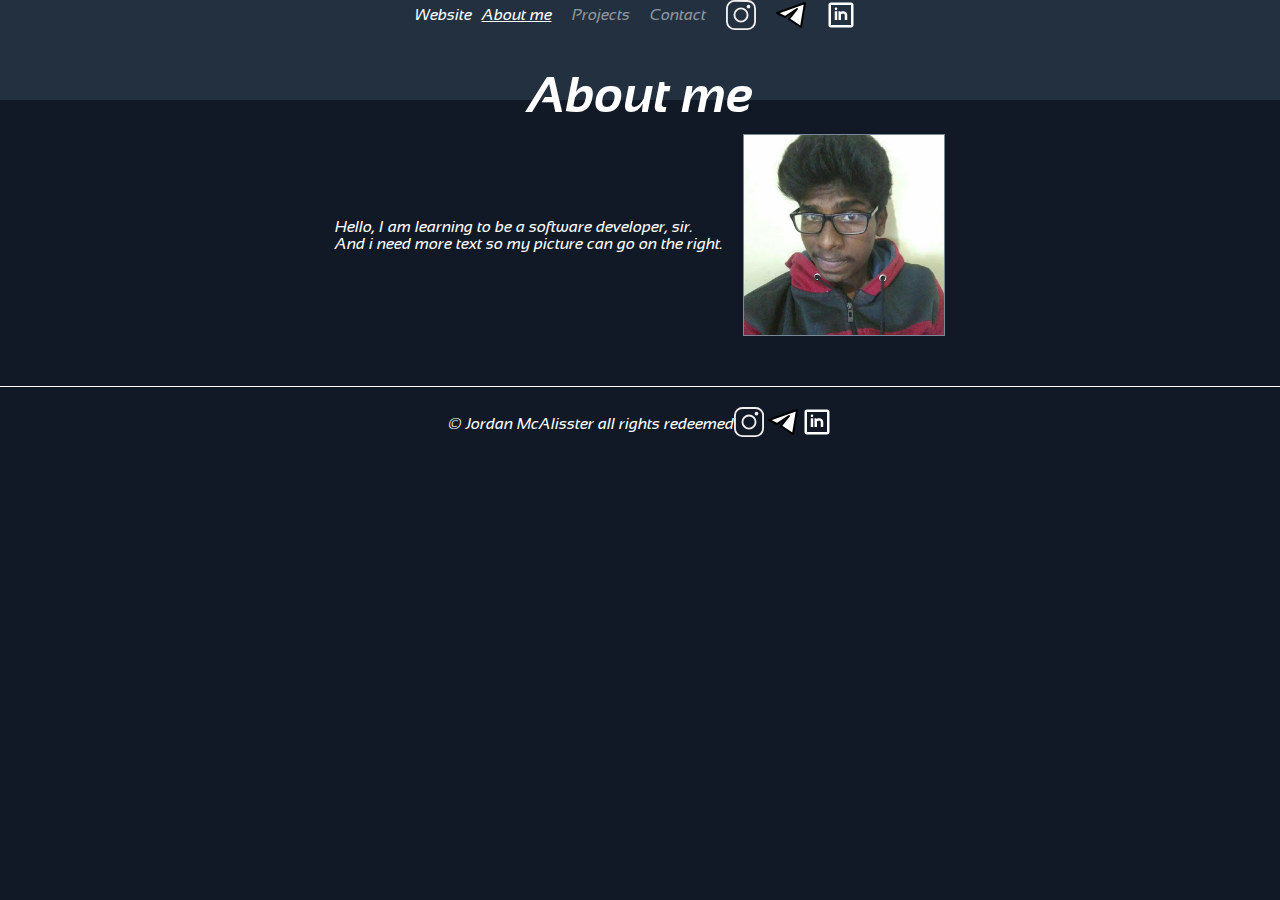
<file: index.html>
<!DOCTYPE html>
<html lang="en">
<head>
    <meta charset="UTF-8">
    <meta name="viewport" content="width=device-width, initial-scale=1.0">
    <title>Document</title>
    <link rel="stylesheet" href="websiteproject1.css">
    <link rel="preconnect" href="https://fonts.googleapis.com">
<link rel="preconnect" href="https://fonts.gstatic.com" crossorigin>
<link href="https://fonts.googleapis.com/css2?family=Sansation:ital,wght@0,300;0,400;0,700;1,300;1,400;1,700&display=swap" rel="stylesheet">
</head>
<body>
    
<header>
    <div class="header2">
    <a href="https://vskod7112.github.io/capstone-project-1/" class="logo">Website</a>
    <nav> <!-- we create a nav which is navigation for links and in this case we put it in the header so all links we want in the header we include here-->
        <a href="index.html" class="nav-links active"> About me</a>
        <a href="websiteabout1.html" class="nav-links"> Projects</a>
        <a href="websiteprojectContact.html" class="nav-links"> Contact</a>
        <a href= "" class="social-link"> 
            <svg version="1.1" id="Icons" xmlns="http://www.w3.org/2000/svg" xmlns:xlink="http://www.w3.org/1999/xlink" 
	 viewBox="0 0 32 32" xml:space="preserve">
<style type="text/css">
	.st0{fill:none;stroke:#f3eeee;stroke-width:2;stroke-linecap:round;stroke-linejoin:round;stroke-miterlimit:10;}
	.st1{fill:none;stroke:#fcf8f8;stroke-width:2;}
	.st2{fill:none;stroke:#fdfafa;stroke-width:2;stroke-miterlimit:10;}
</style>
<path class="st0" d="M23,31H9c-4.4,0-8-3.6-8-8V9c0-4.4,3.6-8,8-8h14c4.4,0,8,3.6,8,8v14C31,27.4,27.4,31,23,31z"/>
<circle class="st0" cx="16" cy="16" r="7"/>
<circle class="st0" cx="24" cy="7" r="1"/>
</svg></a>
            <a href="" class="social-link">
                <svg width="800px" height="800px" viewBox="0 0 15 15" fill="none" xmlns="http://www.w3.org/2000/svg">
                    <path d="M14.5 1.5L0.5 6.5L4.5 8.5L10.5 4.5L6.5 9.5L12.5 13.5L14.5 1.5Z" stroke="#000000" stroke-linejoin="round"/>
                    </svg>
                    <a href="" class="social-link">
                        <svg fill="#000000" width="800px" height="800px" viewBox="0 0 24 24" xmlns="http://www.w3.org/2000/svg">
                            <path fill-rule="evenodd" d="M4,2 L20,2 C21.1045695,2 22,2.8954305 22,4 L22,20 C22,21.1045695 21.1045695,22 20,22 L4,22 C2.8954305,22 2,21.1045695 2,20 L2,4 C2,2.8954305 2.8954305,2 4,2 Z M4,4 L4,20 L20,20 L20,4 L4,4 Z M11.4521492,9.45214919 C11.935252,9.15825757 12.4822556,9 13,9 L14,9 C15.3939534,9 17,10.1471761 17,12 L17,16 L15,16 L15,12 C15,11.4242524 14.4060466,11 14,11 L13,11 C12.5939534,11 12,11.4242524 12,12 L12,16 L10,16 L10,9 L11,9 L11.4521492,9.45214919 Z M8,8 C7.44771525,8 7,7.55228475 7,7 C7,6.44771525 7.44771525,6 8,6 C8.55228475,6 9,6.44771525 9,7 C9,7.55228475 8.55228475,8 8,8 Z M9,16 L7,16 L7,9 L9,9 L9,16 Z"/>
                          </svg>
                    </a>
        
    </nav> 
    </div>
</header>
<div class="h1">


<h1 class="header2">About me </h1>


</div>

<div class="intro">
    <p>
        Hello, I am learning to be a software developer, sir. <br/> And i need more text so my picture can go on the right.
   <br/>  </p>
    <img id="person1" src="./images/unnamed.jpg" alt="sexy person">
</div>
<footer>
   <p> &copy; Jordan McAlisster all rights redeemed</p>
   <div>
    <a href= "" class="social-link"> 
        <svg version="1.1" id="Icons" xmlns="http://www.w3.org/2000/svg" xmlns:xlink="http://www.w3.org/1999/xlink" 
 viewBox="0 0 32 32" xml:space="preserve">
<style type="text/css">
.st0{fill:none;stroke:#f3eeee;stroke-width:2;stroke-linecap:round;stroke-linejoin:round;stroke-miterlimit:10;}
.st1{fill:none;stroke:#fcf8f8;stroke-width:2;}
.st2{fill:none;stroke:#fdfafa;stroke-width:2;stroke-miterlimit:10;}
</style>
<path class="st0" d="M23,31H9c-4.4,0-8-3.6-8-8V9c0-4.4,3.6-8,8-8h14c4.4,0,8,3.6,8,8v14C31,27.4,27.4,31,23,31z"/>
<circle class="st0" cx="16" cy="16" r="7"/>
<circle class="st0" cx="24" cy="7" r="1"/>
</svg></a>
        <a href="" class="social-link">
            <svg width="800px" height="800px" viewBox="0 0 15 15" fill="none" xmlns="http://www.w3.org/2000/svg">
                <path d="M14.5 1.5L0.5 6.5L4.5 8.5L10.5 4.5L6.5 9.5L12.5 13.5L14.5 1.5Z" stroke="#000000" stroke-linejoin="round"/>
                </svg>
                <a href="" class="social-link">
                    <svg fill="#000000" width="800px" height="800px" viewBox="0 0 24 24" xmlns="http://www.w3.org/2000/svg">
                        <path fill-rule="evenodd" d="M4,2 L20,2 C21.1045695,2 22,2.8954305 22,4 L22,20 C22,21.1045695 21.1045695,22 20,22 L4,22 C2.8954305,22 2,21.1045695 2,20 L2,4 C2,2.8954305 2.8954305,2 4,2 Z M4,4 L4,20 L20,20 L20,4 L4,4 Z M11.4521492,9.45214919 C11.935252,9.15825757 12.4822556,9 13,9 L14,9 C15.3939534,9 17,10.1471761 17,12 L17,16 L15,16 L15,12 C15,11.4242524 14.4060466,11 14,11 L13,11 C12.5939534,11 12,11.4242524 12,12 L12,16 L10,16 L10,9 L11,9 L11.4521492,9.45214919 Z M8,8 C7.44771525,8 7,7.55228475 7,7 C7,6.44771525 7.44771525,6 8,6 C8.55228475,6 9,6.44771525 9,7 C9,7.55228475 8.55228475,8 8,8 Z M9,16 L7,16 L7,9 L9,9 L9,16 Z"/>
                      </svg>
                </a>
   </div>
</footer>

</body>
</html>
</file>
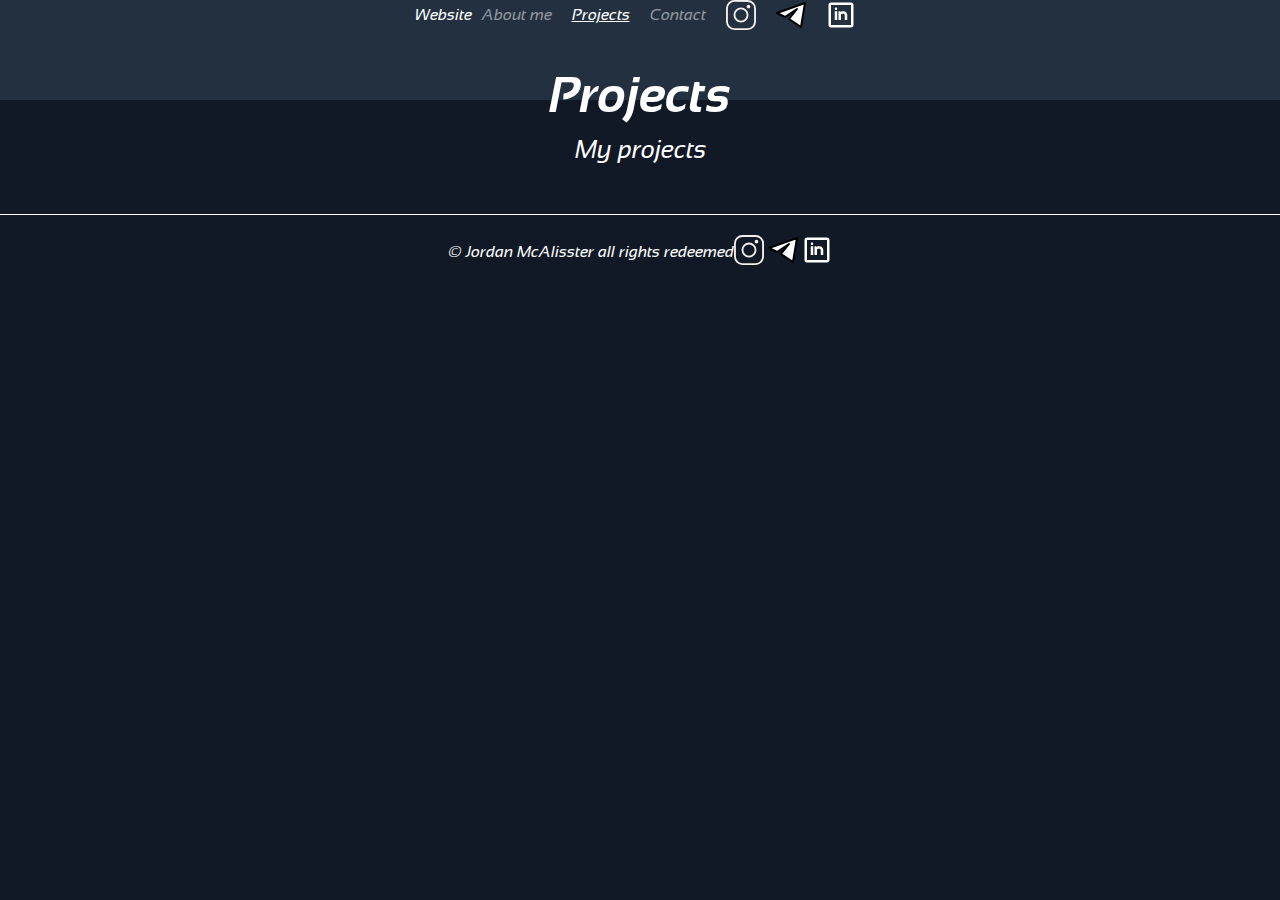
<file: websiteabout1.html>
<!DOCTYPE html>
<html lang="en">
<head>
    <meta charset="UTF-8">
    <meta name="viewport" content="width=device-width, initial-scale=1.0">
    <title>Document</title>
    <link rel="stylesheet" href="websiteproject1.css">
    <link rel="preconnect" href="https://fonts.googleapis.com">
<link rel="preconnect" href="https://fonts.gstatic.com" crossorigin>
<link href="https://fonts.googleapis.com/css2?family=Sansation:ital,wght@0,300;0,400;0,700;1,300;1,400;1,700&display=swap" rel="stylesheet">
</head>
<body>
    
<header>
    <div class="header2">
    <a href="https://vskod7112.github.io/capstone-project-1/" class="logo">Website</a>
    <nav> <!-- we create a nav which is navigation for links and in this case we put it in the header so all links we want in the header we include here-->
        <a href="websiteproject1.html" class="nav-links"> About me</a>
        <a href="websiteabout1.html" class="nav-links proekt "> Projects</a>
        <a href="websiteprojectContact.html" class="nav-links"> Contact</a>
        <a href= "" class="social-link"> 
            <svg version="1.1" id="Icons" xmlns="http://www.w3.org/2000/svg" xmlns:xlink="http://www.w3.org/1999/xlink" 
	 viewBox="0 0 32 32" xml:space="preserve">
<style type="text/css">
	.st0{fill:none;stroke:#f3eeee;stroke-width:2;stroke-linecap:round;stroke-linejoin:round;stroke-miterlimit:10;}
	.st1{fill:none;stroke:#fcf8f8;stroke-width:2;}
	.st2{fill:none;stroke:#fdfafa;stroke-width:2;stroke-miterlimit:10;}
</style>
<path class="st0" d="M23,31H9c-4.4,0-8-3.6-8-8V9c0-4.4,3.6-8,8-8h14c4.4,0,8,3.6,8,8v14C31,27.4,27.4,31,23,31z"/>
<circle class="st0" cx="16" cy="16" r="7"/>
<circle class="st0" cx="24" cy="7" r="1"/>
</svg></a>
            <a href="" class="social-link">
                <svg width="800px" height="800px" viewBox="0 0 15 15" fill="none" xmlns="http://www.w3.org/2000/svg">
                    <path d="M14.5 1.5L0.5 6.5L4.5 8.5L10.5 4.5L6.5 9.5L12.5 13.5L14.5 1.5Z" stroke="#000000" stroke-linejoin="round"/>
                    </svg>
                    <a href="" class="social-link">
                        <svg fill="#000000" width="800px" height="800px" viewBox="0 0 24 24" xmlns="http://www.w3.org/2000/svg">
                            <path fill-rule="evenodd" d="M4,2 L20,2 C21.1045695,2 22,2.8954305 22,4 L22,20 C22,21.1045695 21.1045695,22 20,22 L4,22 C2.8954305,22 2,21.1045695 2,20 L2,4 C2,2.8954305 2.8954305,2 4,2 Z M4,4 L4,20 L20,20 L20,4 L4,4 Z M11.4521492,9.45214919 C11.935252,9.15825757 12.4822556,9 13,9 L14,9 C15.3939534,9 17,10.1471761 17,12 L17,16 L15,16 L15,12 C15,11.4242524 14.4060466,11 14,11 L13,11 C12.5939534,11 12,11.4242524 12,12 L12,16 L10,16 L10,9 L11,9 L11.4521492,9.45214919 Z M8,8 C7.44771525,8 7,7.55228475 7,7 C7,6.44771525 7.44771525,6 8,6 C8.55228475,6 9,6.44771525 9,7 C9,7.55228475 8.55228475,8 8,8 Z M9,16 L7,16 L7,9 L9,9 L9,16 Z"/>
                          </svg>
                    </a>
        
    </nav> 
    </div>
</header>
<div class="h1">


<h1 class="header2">Projects </h1>


</div>

<div class="aboutmepage">
    <p>
<a href="https://github.com/users/VsKod7112/projects/1">My projects</a>
    </p>
</div>
<footer>
   <p> &copy; Jordan McAlisster all rights redeemed</p>
   <div>
    <a href= "" class="social-link"> 
        <svg version="1.1" id="Icons" xmlns="http://www.w3.org/2000/svg" xmlns:xlink="http://www.w3.org/1999/xlink" 
 viewBox="0 0 32 32" xml:space="preserve">
<style type="text/css">
.st0{fill:none;stroke:#f3eeee;stroke-width:2;stroke-linecap:round;stroke-linejoin:round;stroke-miterlimit:10;}
.st1{fill:none;stroke:#fcf8f8;stroke-width:2;}
.st2{fill:none;stroke:#fdfafa;stroke-width:2;stroke-miterlimit:10;}
</style>
<path class="st0" d="M23,31H9c-4.4,0-8-3.6-8-8V9c0-4.4,3.6-8,8-8h14c4.4,0,8,3.6,8,8v14C31,27.4,27.4,31,23,31z"/>
<circle class="st0" cx="16" cy="16" r="7"/>
<circle class="st0" cx="24" cy="7" r="1"/>
</svg></a>
        <a href="" class="social-link">
            <svg width="800px" height="800px" viewBox="0 0 15 15" fill="none" xmlns="http://www.w3.org/2000/svg">
                <path d="M14.5 1.5L0.5 6.5L4.5 8.5L10.5 4.5L6.5 9.5L12.5 13.5L14.5 1.5Z" stroke="#000000" stroke-linejoin="round"/>
                </svg>
                <a href="" class="social-link">
                    <svg fill="#000000" width="800px" height="800px" viewBox="0 0 24 24" xmlns="http://www.w3.org/2000/svg">
                        <path fill-rule="evenodd" d="M4,2 L20,2 C21.1045695,2 22,2.8954305 22,4 L22,20 C22,21.1045695 21.1045695,22 20,22 L4,22 C2.8954305,22 2,21.1045695 2,20 L2,4 C2,2.8954305 2.8954305,2 4,2 Z M4,4 L4,20 L20,20 L20,4 L4,4 Z M11.4521492,9.45214919 C11.935252,9.15825757 12.4822556,9 13,9 L14,9 C15.3939534,9 17,10.1471761 17,12 L17,16 L15,16 L15,12 C15,11.4242524 14.4060466,11 14,11 L13,11 C12.5939534,11 12,11.4242524 12,12 L12,16 L10,16 L10,9 L11,9 L11.4521492,9.45214919 Z M8,8 C7.44771525,8 7,7.55228475 7,7 C7,6.44771525 7.44771525,6 8,6 C8.55228475,6 9,6.44771525 9,7 C9,7.55228475 8.55228475,8 8,8 Z M9,16 L7,16 L7,9 L9,9 L9,16 Z"/>
                      </svg>
                </a>
   </div>
</footer>

</body>
</html>
</file>
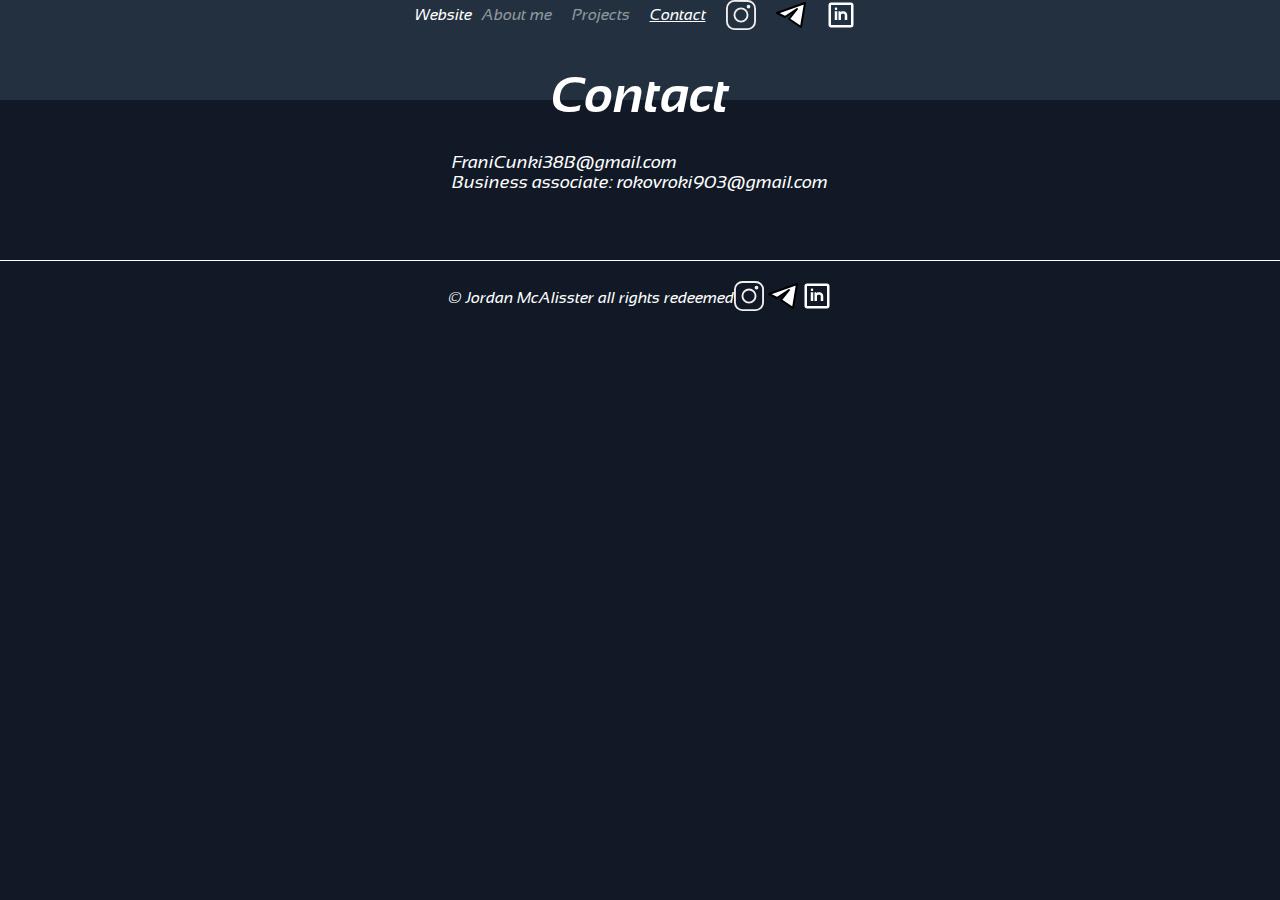
<file: websiteprojectContact.html>
<!DOCTYPE html>
<html lang="en">
<head>
    <meta charset="UTF-8">
    <meta name="viewport" content="width=device-width, initial-scale=1.0">
    <title>Document</title>
    <link rel="stylesheet" href="websiteproject1.css">
    <link rel="preconnect" href="https://fonts.googleapis.com">
<link rel="preconnect" href="https://fonts.gstatic.com" crossorigin>
<link href="https://fonts.googleapis.com/css2?family=Sansation:ital,wght@0,300;0,400;0,700;1,300;1,400;1,700&display=swap" rel="stylesheet">
</head>
<body>
    
<header>
    <div class="header2">
    <a href="https://vskod7112.github.io/capstone-project-1/" class="logo">Website</a>
    <nav> <!-- we create a nav which is navigation for links and in this case we put it in the header so all links we want in the header we include here-->
        <a href="index.html" class="nav-links"> About me</a>
        <a href="websiteabout1.html" class="nav-links"> Projects</a>
        <a href="websiteprojectContact.html" class="nav-links kontakt"> Contact</a>
        <a href= "" class="social-link"> 
            <svg version="1.1" id="Icons" xmlns="http://www.w3.org/2000/svg" xmlns:xlink="http://www.w3.org/1999/xlink" 
	 viewBox="0 0 32 32" xml:space="preserve">
<style type="text/css">
	.st0{fill:none;stroke:#f3eeee;stroke-width:2;stroke-linecap:round;stroke-linejoin:round;stroke-miterlimit:10;}
	.st1{fill:none;stroke:#fcf8f8;stroke-width:2;}
	.st2{fill:none;stroke:#fdfafa;stroke-width:2;stroke-miterlimit:10;}
</style>
<path class="st0" d="M23,31H9c-4.4,0-8-3.6-8-8V9c0-4.4,3.6-8,8-8h14c4.4,0,8,3.6,8,8v14C31,27.4,27.4,31,23,31z"/>
<circle class="st0" cx="16" cy="16" r="7"/>
<circle class="st0" cx="24" cy="7" r="1"/>
</svg></a>
            <a href="" class="social-link">
                <svg width="800px" height="800px" viewBox="0 0 15 15" fill="none" xmlns="http://www.w3.org/2000/svg">
                    <path d="M14.5 1.5L0.5 6.5L4.5 8.5L10.5 4.5L6.5 9.5L12.5 13.5L14.5 1.5Z" stroke="#000000" stroke-linejoin="round"/>
                    </svg>
                    <a href="" class="social-link">
                        <svg fill="#000000" width="800px" height="800px" viewBox="0 0 24 24" xmlns="http://www.w3.org/2000/svg">
                            <path fill-rule="evenodd" d="M4,2 L20,2 C21.1045695,2 22,2.8954305 22,4 L22,20 C22,21.1045695 21.1045695,22 20,22 L4,22 C2.8954305,22 2,21.1045695 2,20 L2,4 C2,2.8954305 2.8954305,2 4,2 Z M4,4 L4,20 L20,20 L20,4 L4,4 Z M11.4521492,9.45214919 C11.935252,9.15825757 12.4822556,9 13,9 L14,9 C15.3939534,9 17,10.1471761 17,12 L17,16 L15,16 L15,12 C15,11.4242524 14.4060466,11 14,11 L13,11 C12.5939534,11 12,11.4242524 12,12 L12,16 L10,16 L10,9 L11,9 L11.4521492,9.45214919 Z M8,8 C7.44771525,8 7,7.55228475 7,7 C7,6.44771525 7.44771525,6 8,6 C8.55228475,6 9,6.44771525 9,7 C9,7.55228475 8.55228475,8 8,8 Z M9,16 L7,16 L7,9 L9,9 L9,16 Z"/>
                          </svg>
                    </a>
        
    </nav> 
    </div>
</header>
<div class="h1">


<h1 class="header2">Contact </h1>


</div>
<div class="contactmepage">
    <p>
        FraniCunki38B@gmail.com </br>
        Business associate:  rokovroki903@gmail.com 
    </p>
</div>
<footer>
   <p> &copy; Jordan McAlisster all rights redeemed</p>
   <div>
    <a href= "" class="social-link"> 
        <svg version="1.1" id="Icons" xmlns="http://www.w3.org/2000/svg" xmlns:xlink="http://www.w3.org/1999/xlink" 
 viewBox="0 0 32 32" xml:space="preserve">
<style type="text/css">
.st0{fill:none;stroke:#f3eeee;stroke-width:2;stroke-linecap:round;stroke-linejoin:round;stroke-miterlimit:10;}
.st1{fill:none;stroke:#fcf8f8;stroke-width:2;}
.st2{fill:none;stroke:#fdfafa;stroke-width:2;stroke-miterlimit:10;}
</style>
<path class="st0" d="M23,31H9c-4.4,0-8-3.6-8-8V9c0-4.4,3.6-8,8-8h14c4.4,0,8,3.6,8,8v14C31,27.4,27.4,31,23,31z"/>
<circle class="st0" cx="16" cy="16" r="7"/>
<circle class="st0" cx="24" cy="7" r="1"/>
</svg></a>
        <a href="" class="social-link">
            <svg width="800px" height="800px" viewBox="0 0 15 15" fill="none" xmlns="http://www.w3.org/2000/svg">
                <path d="M14.5 1.5L0.5 6.5L4.5 8.5L10.5 4.5L6.5 9.5L12.5 13.5L14.5 1.5Z" stroke="#000000" stroke-linejoin="round"/>
                </svg>
                <a href="" class="social-link">
                    <svg fill="#000000" width="800px" height="800px" viewBox="0 0 24 24" xmlns="http://www.w3.org/2000/svg">
                        <path fill-rule="evenodd" d="M4,2 L20,2 C21.1045695,2 22,2.8954305 22,4 L22,20 C22,21.1045695 21.1045695,22 20,22 L4,22 C2.8954305,22 2,21.1045695 2,20 L2,4 C2,2.8954305 2.8954305,2 4,2 Z M4,4 L4,20 L20,20 L20,4 L4,4 Z M11.4521492,9.45214919 C11.935252,9.15825757 12.4822556,9 13,9 L14,9 C15.3939534,9 17,10.1471761 17,12 L17,16 L15,16 L15,12 C15,11.4242524 14.4060466,11 14,11 L13,11 C12.5939534,11 12,11.4242524 12,12 L12,16 L10,16 L10,9 L11,9 L11.4521492,9.45214919 Z M8,8 C7.44771525,8 7,7.55228475 7,7 C7,6.44771525 7.44771525,6 8,6 C8.55228475,6 9,6.44771525 9,7 C9,7.55228475 8.55228475,8 8,8 Z M9,16 L7,16 L7,9 L9,9 L9,16 Z"/>
                      </svg>
                </a>
   </div>
</footer>

</body>
</html>
</file>
<file: websiteproject1.css>
.social-link svg {
    height: 30px;
    width: 30px;
    fill: #fff;
/* fill is used to fill the icons in the svg*/

}
body{
    background-color:#111926;
    color: #fff;
    font-family: "Sansation", sans-serif;
    font-weight: 400;
    font-style: italic; 
margin: 0px;

}
header a{
    color: #fff;
    /* all links in the header are going to be white text */
    text-decoration:none;
    /* no more underlining for our links u can still press them */
    line-height: 30px;
    /*this lets us determine how far off the top of the website we want our header*/
    display:inline-block;
}
.header2 {
    display:flex;
    justify-content: center;
    background-color:#223040;

}
header nav {
    display:flex;
    /* every single nav element is now under flexbox properties */
}
header nav a {
    padding: 0 10px;
    color: rgba(255,255,255,0.5);
}
.sansation-regular-italic {
    font-family: "Sansation", sans-serif;
    font-weight: 400;
    font-style: italic; }
    
    div.intro{
        display:flex;
        gap: 20px;
        justify-content:center;
        background-color: #111926;
        

    }
    #person1 {
        width: 200px;
        border: solid lightslategray 1px;
    }
    div.intro p {
        margin: 0px;
        align-self: center;
    }
   .active {
    color: #fff;
    text-decoration: underline;
   }
   .h1 {

   }
   h1{
padding-top: 50px;
background-color:#223040;
font-size: 50px;
line-height: 10px;
margin-top: 0px;

   }
   footer a{
    text-decoration:inherit;

   }
   footer {
    display:flex;
    padding:20px 0;
    margin-top: 50px;
    border-top: 1px solid; 
    justify-content: center;



   }
  footer p{
    align-self:center;
margin: 0px;

   }
   .proekt {
    color: #fff;
    text-decoration: underline;
   }
   .kontakt {
    color: #fff;
    text-decoration: underline;
   }
   .contactmepage {
    display:flex;
    justify-content: center;
    font-size: 18px;

   }
   .aboutmepage a {
    color: #fff;
  
    text-decoration:none;
  
    line-height: 30px;
 
    display:flex;
    justify-content: center;
    font-size: 25px;


   }
</file>
